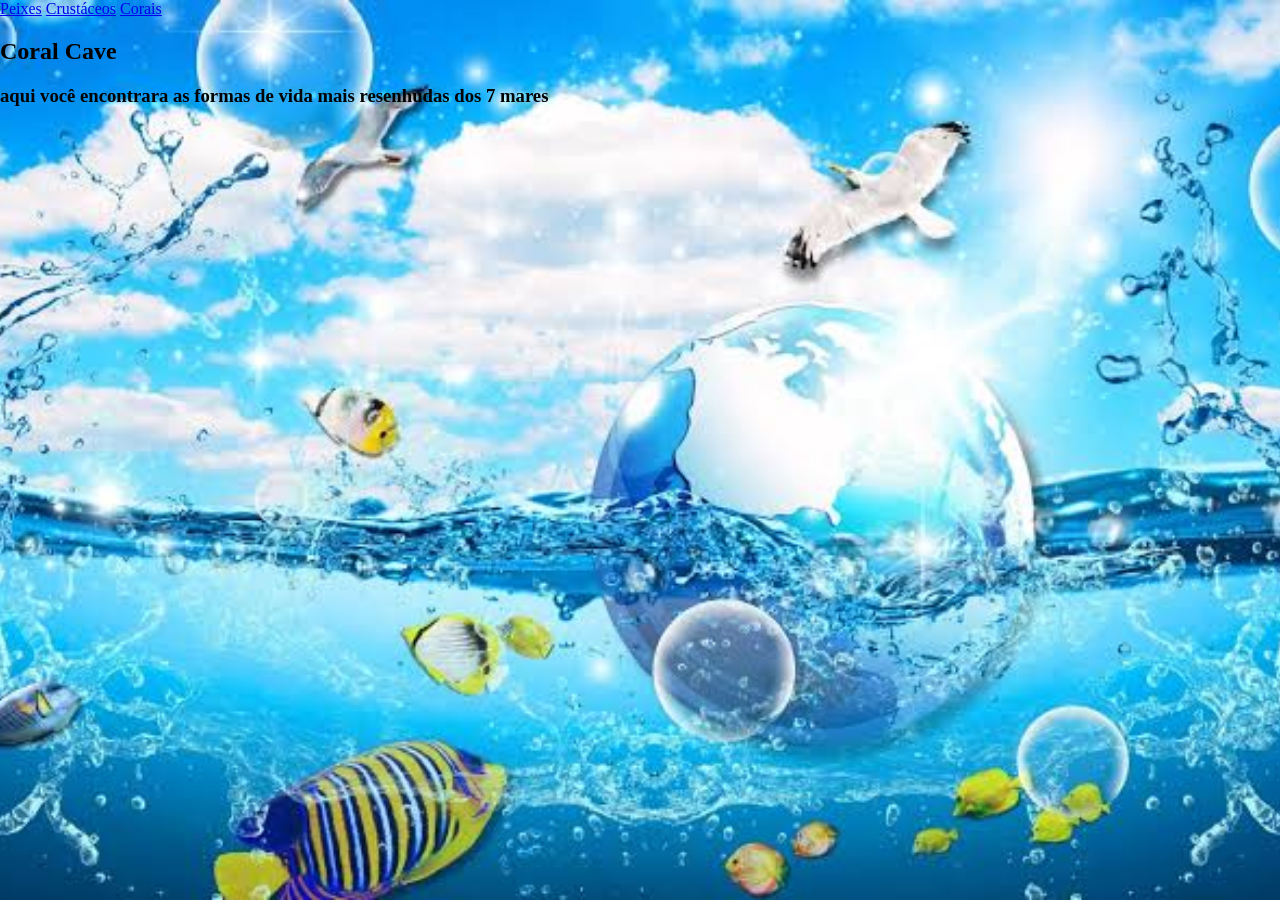
<file: index.html>
<!DOCTYPE html>
<html lang="pt-br">
<head>
    <meta charset="UTF-8">
    <meta name="viewport" content="width=device-width, initial-scale=1.0">
    <title>Home</title>
    
  

    <link 
    rel="stylesheet" 
    href="./css/style.css">


    <nav>
        <a class="menu-link" 
        href="peixes.html" target="_blank" rel="noopener noreferrer"
        href="peixes.html">Peixes</a>


        <a class="menu-link"
        href="crustáceos.html" target="_blank" rel="noopener noreferrer"
        href="crustaceos.html">Crustáceos</a>


        <a class="menu-link"
        href="corais.html" target="_blank" rel="noopener noreferrer" 
        href="corais.html">Corais</a>

    </nav>

    </nav>
    <section id="apresentacao">
        <h1 id="titulo-principal">
            Coral Cave
        </h1>
        <h3>aqui você encontrara as formas de vida mais resenhudas dos 7 mares</h3>

    <section>         


    </section>

</head>
<body>

    
    
</body>
</html>
</file>
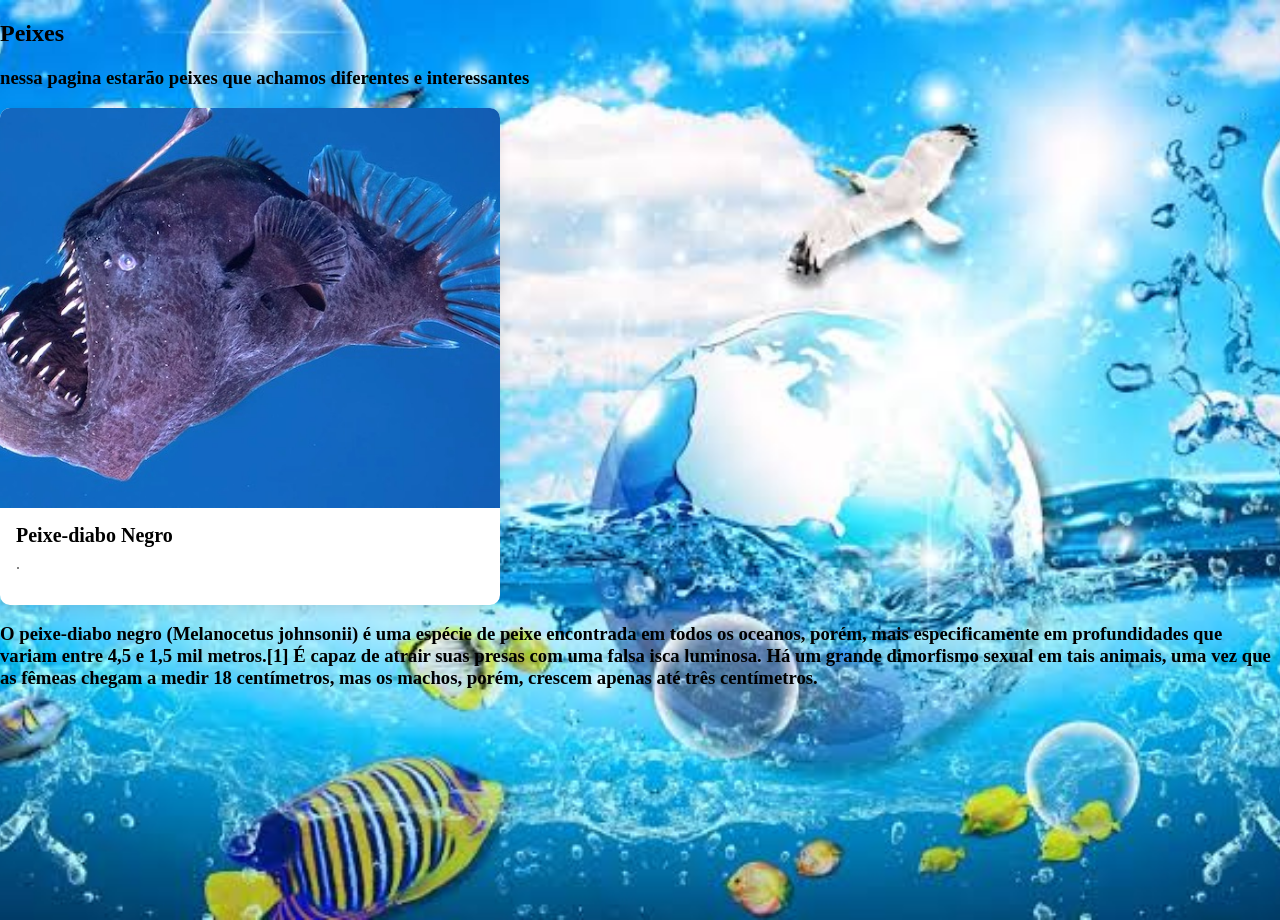
<file: peixes.html>
<!DOCTYPE html>
<html lang="en">
<head>
    <meta charset="UTF-8">
    <meta name="viewport" content="width=device-width, initial-scale=1.0">
    <title>Peixes</title>

<link 
    rel="stylesheet" 
    href="./css/style.css">

      </nav>
    <section id="apresentacao">
        <h1 id="titulo-principal">
            Peixes
        </h1>
        <h3>nessa pagina estarão peixes que achamos diferentes e interessantes</h3>



        <div class="card-container">
  <article class="card">
    <img src="imagens/diabo-negro.jpeg" alt="Descrição da imagem" class="card-img">
    <div class="card-body">
      <h2 class="card-title">Peixe-diabo Negro</h2>
      <p class="card-text">. </p>
       
    </div>
  </article>
</div>
    </section>

<h3> O peixe-diabo negro (Melanocetus johnsonii) é uma espécie de peixe encontrada em todos os oceanos, porém, mais especificamente em profundidades que variam entre 4,5 e 1,5 mil metros.[1] É capaz de atrair suas presas com uma falsa isca luminosa. Há um grande dimorfismo sexual em tais animais, uma vez que as fêmeas chegam a medir 18 centímetros, mas os machos, porém, crescem apenas até três centímetros.
    
</h3>

</head>
<body>
    
</body>
</html>
</file>
<file: css/style.css>
body {
      background-image: url("/imagens/frutiger-wallpaper.jpg");
      background-size: cover;
      background-position: center;
      background-repeat: no-repeat;
      min-height: 100vh;
      margin: 0;
    }


.card-container {
  display: flex;
  gap: 20px;
  flex-wrap: wrap;
}

.card {
  width: 500px;
  border-radius: 10px;
  overflow: hidden;
  box-shadow: 0 4px 12px rgba(0, 0, 0, 0.1);
  background: #fff;
}

.card-img {
  width: 100%;
  height: 400px;
  object-fit: cover;
  display: block;
}

.card-body {
  padding: 16px;
}

.card-title {
  margin: 0 0 8px;
  font-size: 1.25rem;
}

.card-text {
  margin: 0 0 16px;
  color: #555;
}

.card-btn {
  display: inline-block;
  padding: 8px 14px;
  border-radius: 6px;
  background: #0066cc;
  color: #fff;
  text-decoration: none;
}

.card-btn:hover {
  background: #004c99;
}
</file>
